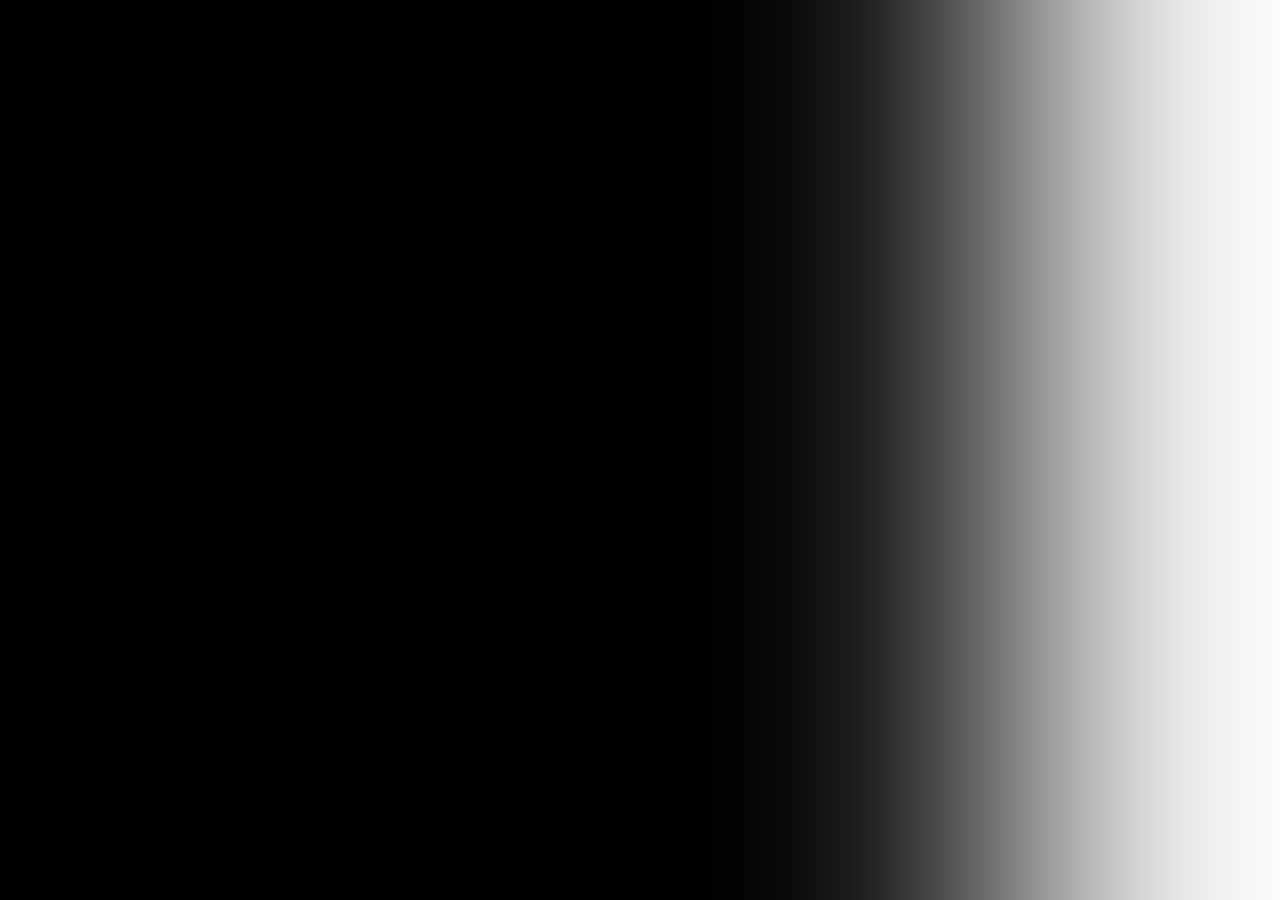
<file: newpraekt/index.html>
<!DOCTYPE html>
<html lang="en">

<head>
    <meta charset="UTF-8">
    <meta http-equiv="X-UA-Compatible" content="IE=edge">
    <meta name="viewport" content="width=device-width, initial-scale=1.0">
    <link rel="stylesheet" type="text/css" href="style.css">
    <title>Document</title>
</head>

<body>
    <div class="container">
        <div class="navigation">
            <ul>
                <li>
                    <a href="#">
                        <span class="icon">+</span>
                        <span class="title">Brand name</span>
                    </a>
                </li>
                <li class="active">
                    <a href="#">
                        <span class="icon">+</span>
                        <span class="title">Dashboard</span>
                    </a>
                </li>
                <li onclick="hover()">
                    <a href="#">
                        <span class="icon">+</span>
                        <span class="title">Message</span>
                    </a>
                </li>
                <li>
                    <a href="#">
                        <span class="icon">+</span>
                        <span class="title">Customers</span>
                    </a>
                </li>
                <li>
                    <a href="#">
                        <span class="icon">+</span>
                        <span class="title">Help</span>
                    </a>
                </li>
                <li>
                    <a href="#">
                        <span class="icon">+</span>
                        <span class="title">Settings</span>
                    </a>
                </li>
                <li>
                    <a href="#">
                        <span class="icon">+</span>
                        <span class="title">Passwords</span>
                    </a>
                </li>
                <li>
                    <a href="#">
                        <span class="icon">+</span>
                        <span class="title">Sign Out</span>
                    </a>
                </li>
            </ul>
        </div>
    </div>
    <a onclick="click()" id="salom">a</a>
    <script src="main.js"></script>
</body>

</html>
</file>
<file: newpraekt/style.css>
* {
    margin: 0%;
    padding: 0;
    box-sizing: border-box;
    font-family: cursive, Arial, Helvetica, sans-serif;
}

:root {
    --blue: #287bff;
    --white: #fff;
    --grey: #f5f5f5;
    --black1: #222;
    --black2: #333;
}

body {
    overflow-x: hidden;
    min-height: 100vh;
}

.container {
    position: relative;
    width: 100%;
}

.navigation {
    position: fixed;
    width: 300px;
    height: 100%;
    background-color: var(--blue);
    border-left: 10px solid var(--blue);
    transition: .5s ease;
    overflow: hidden;
}

.navigation ul {
    position: absolute;
    top: 0%;
    left: 0%;
    width: 100%;
}

.navigation ul li {
    position: relative;
    width: 100%;
    list-style: none;
    border-top-left-radius: 30px;
    border-bottom-left-radius: 30px;
}

.navigation ul li:hover {
    background-color: var(--white);
}

.navigation ul li:nth-child(1) {
    margin-bottom: 40px;
    pointer-events: none;
}

.navigation ul li a {
    position: relative;
    display: flex;
    width: 100%;
    text-decoration: none;
    color: var(--white);
}

.navigation ul li:hover a {
    color: var(--blue);
}

.navigation ul li a .icon {
    position: relative;
    display: block;
    min-width: 60px;
    line-height: 60px;
    height: 60px;
    text-align: center;
}

.navigation ul li a .icon ion-icon {
    font-size: 1.75rem;
}

.navigation ul li a .title {
    position: relative;
    display: block;
    padding: 0 10px;
    height: 60px;
    line-height: 60px;
    text-align: start;
    white-space: nowrap;
}


/*curve outside*/

.navigation ul li:hover a:before {
    content: "";
    position: absolute;
    right: 0%;
    top: -50px;
    width: 50px;
    height: 50px;
    background-color: transparent;
    border-radius: 50%;
    box-shadow: 35px 35px 0 10px var(--white);
    pointer-events: none;
}

.navigation ul li:hover a::after {
    content: "";
    position: absolute;
    right: 0%;
    bottom: -50px;
    width: 50px;
    height: 50px;
    background-color: transparent;
    border-radius: 50%;
    box-shadow: 35px -35px 0 10px var(--white);
    pointer-events: none;
}

.navigation {
    transform: translateX(-100%);
    box-shadow: 10px 10px 1000px 1000px #000;
}
</file>
